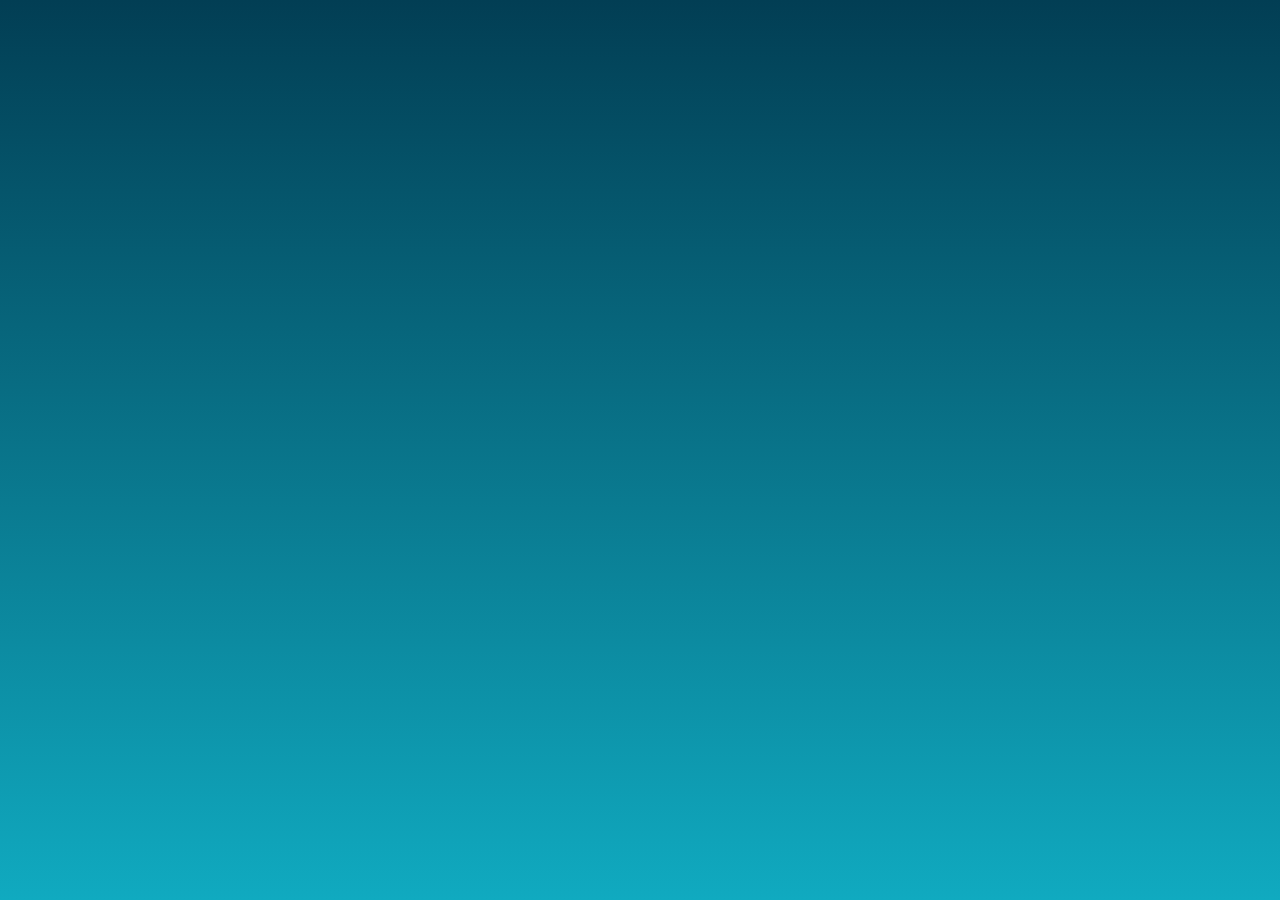
<file: data-visualization/index.html>
<!doctype html>
<html> 
<head> 
	<title>AngularJS Data Viz Master</title>             
	<meta charset="UTF-8">
	<link rel="stylesheet" href="css/graphstyles.css">

	<script src="https://code.angularjs.org/1.4.3/angular.js"></script>
	<script src="https://code.angularjs.org/1.4.3/angular-route.js"></script>

	<script src="https://cdn.firebase.com/js/client/2.2.2/firebase.js"></script>
	<script src="https://cdn.firebase.com/libs/angularfire/1.0.0/angularfire.min.js"></script>

	<script src="app/app.js"></script>
	<script src="app/controllers/controller.js"></script>
	<script src="app/controllers/registration.js"></script>
	<script src="app/services/authentication.js"></script>

</head>

<body ng-app="graphApp">

	<nav ng-controller="registration" class="nav" ng-include="'partials/navigation.html'"></nav>

	<main class="wrap" ng-view></main>

</body> 
</html>
</file>
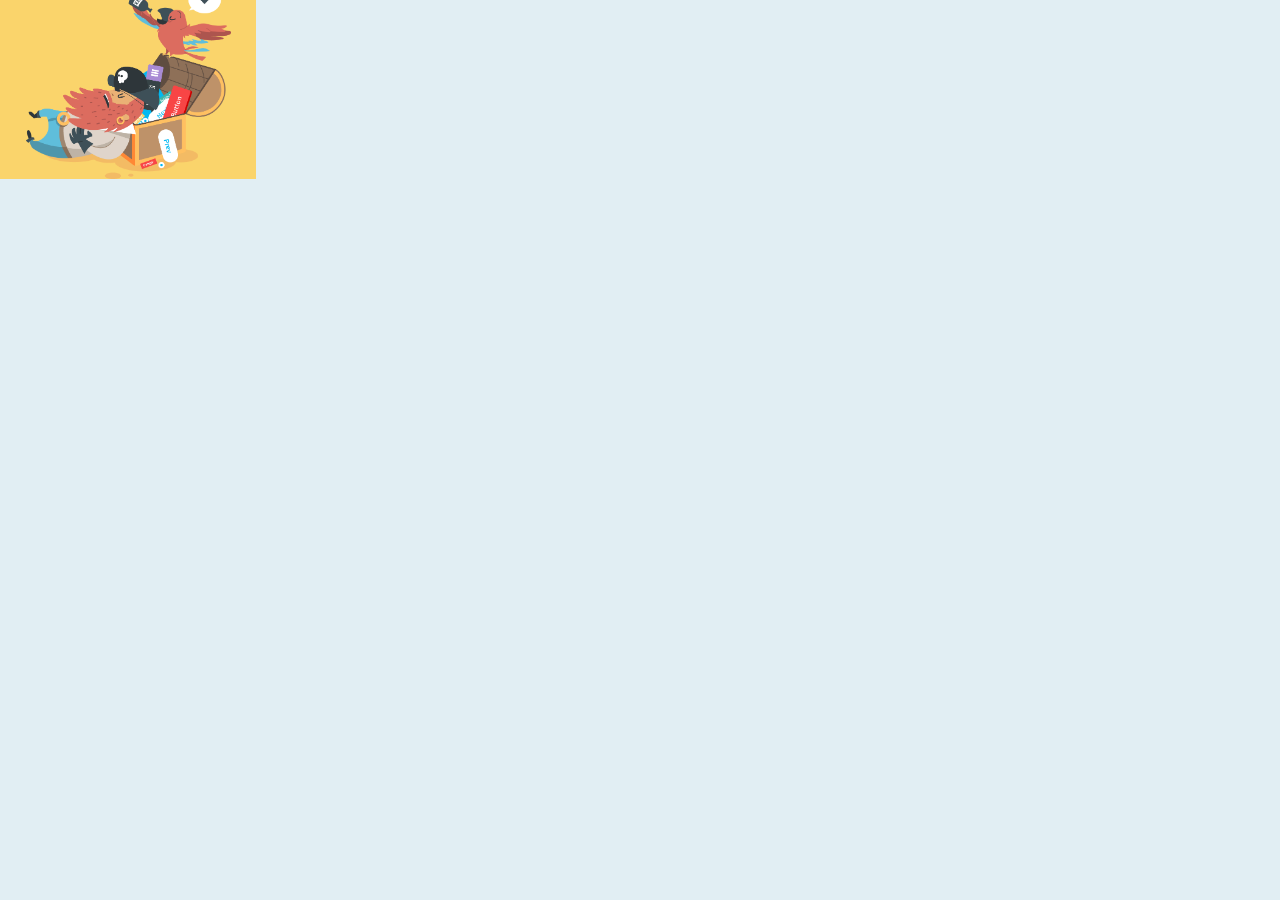
<file: pirate-portfolio/index.html>
<!DOCTYPE html>
<html ng-app="portfolioApp">
<head>
  <meta charset="UTF-8">
  <meta name="viewport" content="initial-scale=1.0">

  <title>Drunken Pirate Portfolio</title>
  <link rel="stylesheet" href="css/style.css">
  <script src="app/js/angular.min.js"></script>
  <script src="app/js/angular-route.min.js"></script>
  <script src="app/app.js"></script>
  <script src="app/controllers/portfolioListController.js"></script>
  <script src="app/controllers/portfolioviewcontroller.js"></script>
  <script src='https://cdn.firebase.com/js/client/2.2.1/firebase.js'></script>
<script src="https://cdn.firebase.com/libs/angularfire/1.0.0/angularfire.min.js"></script>
<script type="text/javascript" src="//api.filepicker.io/v1/filepicker.js"></script>
</head>

<body>
  <main class="wrap group">
    <aside class="sidebar" ng-include="'includes/left-col.html'"></aside>
    <div ng-view></div>
  </main>
</body>
</html>
</file>
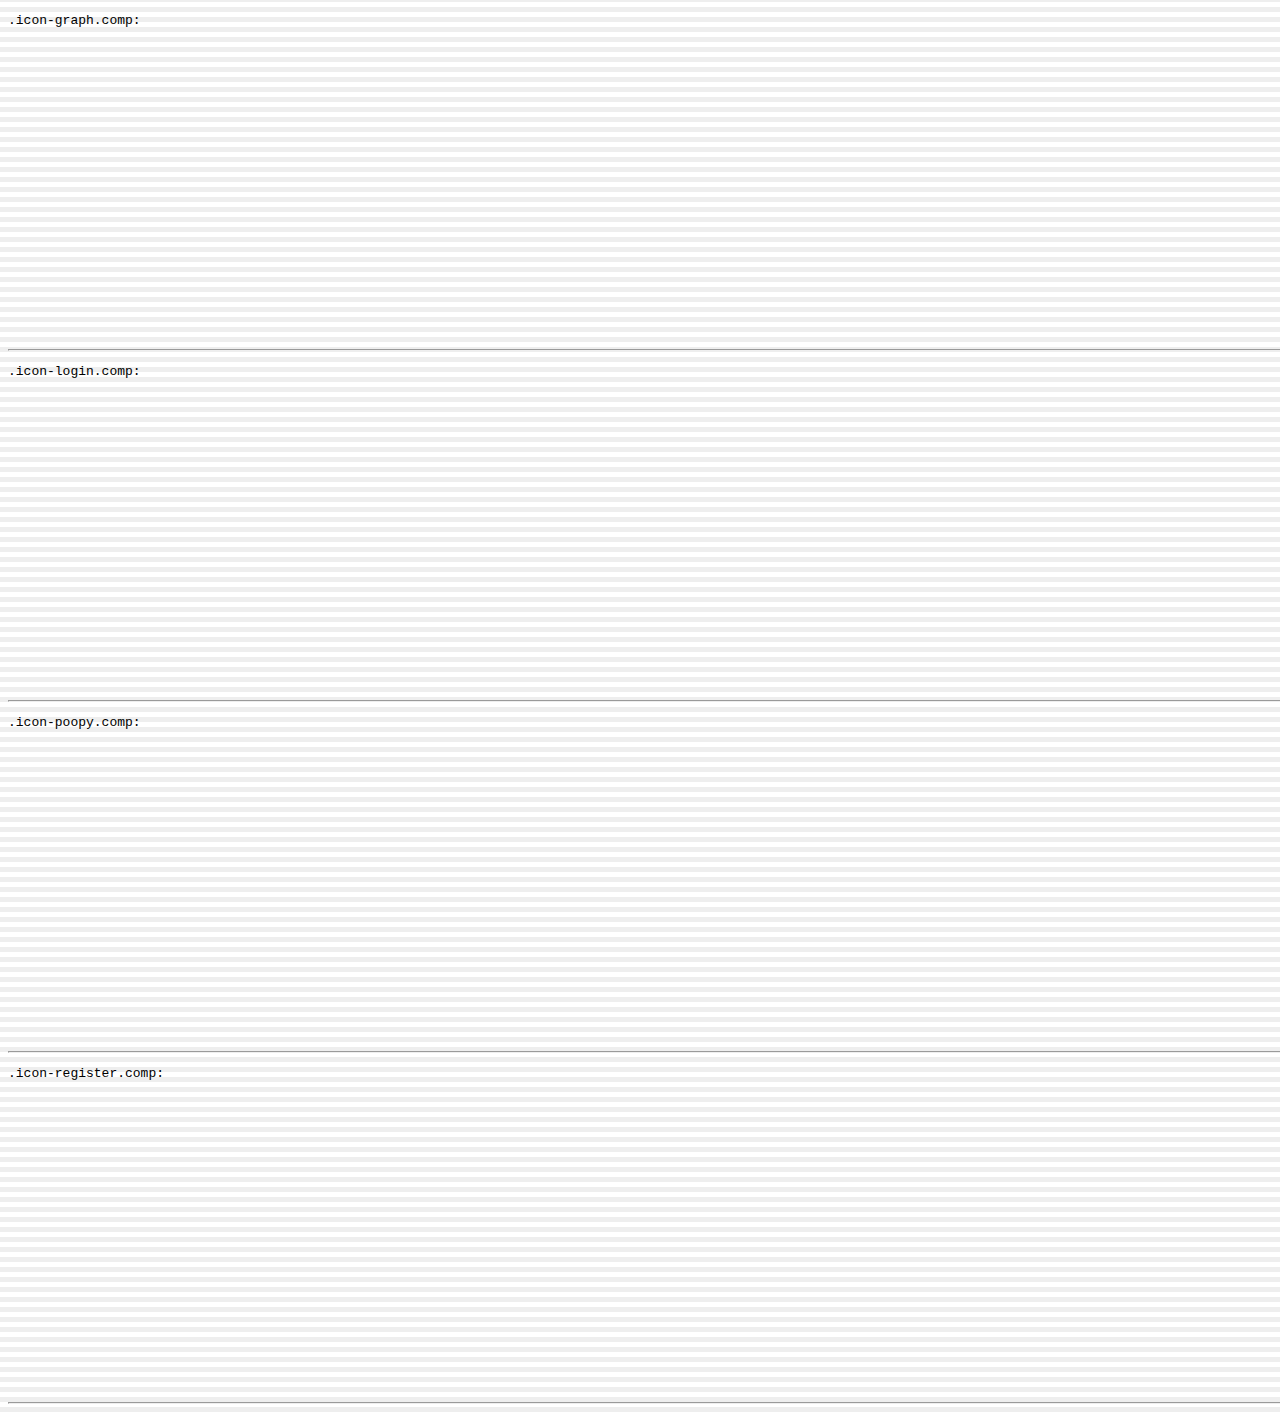
<file: data-visualization/css/icons/preview.html>
<!doctype HTML>
<html>
	<head>
		<title>Icons Preview!</title>
		<style>
			body {
				background-image: linear-gradient(#eee 25%, transparent 25%, transparent), linear-gradient(#eee 25%, transparent 25%, transparent), linear-gradient(transparent 75%, #eee 75%), linear-gradient(transparent 75%, #eee 75%);
				width: 100%;
				background-size: 10px 10px;
			}
		</style>
		<script>
			/* grunticon Stylesheet Loader | https://github.com/filamentgroup/grunticon | (c) 2012 Scott Jehl, Filament Group, Inc. | MIT license. */
window.grunticon=function(e){if(e&&3===e.length){var t=window,n=!(!t.document.createElementNS||!t.document.createElementNS("http://www.w3.org/2000/svg","svg").createSVGRect||!document.implementation.hasFeature("http://www.w3.org/TR/SVG11/feature#Image","1.1")||window.opera&&-1===navigator.userAgent.indexOf("Chrome")),o=function(o){var r=t.document.createElement("link"),a=t.document.getElementsByTagName("script")[0];r.rel="stylesheet",r.href=e[o&&n?0:o?1:2],a.parentNode.insertBefore(r,a)},r=new t.Image;r.onerror=function(){o(!1)},r.onload=function(){o(1===r.width&&1===r.height)},r.src="[data-uri]"}};
			grunticon(["icons.data.svg.css", "icons.data.png.css", "icons.fallback.css"]);
		</script>
	<noscript><link href="icons.fallback.css" rel="stylesheet"></noscript>
	</head>
	<body>
		
			
			<pre><code>.icon-graph.comp:</code></pre><div class="icon-graph.comp" style="width: 400px; height: 300px;" ></div><hr/>
			
		
			
			<pre><code>.icon-login.comp:</code></pre><div class="icon-login.comp" style="width: 400px; height: 300px;" ></div><hr/>
			
		
			
			<pre><code>.icon-poopy.comp:</code></pre><div class="icon-poopy.comp" style="width: 400px; height: 300px;" ></div><hr/>
			
		
			
			<pre><code>.icon-register.comp:</code></pre><div class="icon-register.comp" style="width: 400px; height: 300px;" ></div><hr/>
			
		
</body>
</html>
</file>
<file: data-visualization/css/graphstyles.css>
@import url(icons/icons.data.svg.css);
.comp {
  padding-left: 20px; }

html {
  box-sizing: border-box;
  background-image: -webkit-linear-gradient(top, #023e54, #10aac0);
  min-height: 100%;
  height: auto;
  margin: 0; }

body {
  font-family: Helvetica, Arial, sans-serif;
  color: #666;
  text-align: center;
  margin: 0; }

a {
  text-decoration: none;
  color: #666; }

nav * {
  display: inline-block;
  margin-right: 20px; }

.chart {
  border-left: 1px solid #fff;
  border-bottom: 1px solid #fff;
  margin: 24px auto 0 auto;
  position: relative;
  color: #fff; }
  .chart .y {
    position: absolute;
    padding: 5px;
    transform: rotate(-90deg);
    transform-origin: bottom left;
    bottom: 0; }
  .chart .x {
    position: absolute;
    width: 100%;
    padding: 5px;
    top: 110%; }
  .chart .bar {
    background: #9351a6;
    position: absolute;
    bottom: 0; }
  .chart .bar:nth-of-type(even) {
    background: #be4c39; }
  .chart .label {
    position: absolute;
    bottom: -30px;
    font-size: 10px; }

nav {
  width: 100%;
  background: #efc94c; }

form {
  width: 80%;
  background: #fcf4dc;
  min-width: 310px;
  max-width: 700px;
  padding: 10px 20px;
  margin: 20px auto 0 auto;
  border-radius: 10px;
  box-shadow: 5px 5px 20px rgba(0, 0, 0, 0.3);
  position: relative;
  opacity: .95; }
  form input {
    display: block;
    width: 90%;
    margin: 20px;
    padding: 6px; }
  form button {
    display: inline-block;
    background: #14566a;
    color: #fff;
    margin: 0 auto;
    padding: 6px 12px;
    border-radius: 6px;
    border: 3px solid #fff; }

.chart {
  color: #fff; }

button[disabled] {
  background: #999; }

/*# sourceMappingURL=graphstyles.css.map */
</file>
<file: data-visualization/css/icons/icons.fallback.css>
.icon-graph.comp { background-image: url('png/graph.comp.png'); background-repeat: no-repeat; }

.icon-login.comp { background-image: url('png/login.comp.png'); background-repeat: no-repeat; }

.icon-poopy.comp { background-image: url('png/poopy.comp.png'); background-repeat: no-repeat; }

.icon-register.comp { background-image: url('png/register.comp.png'); background-repeat: no-repeat; }
</file>
<file: pirate-portfolio/css/style.css>
@import url("http://fonts.googleapis.com/css?family=Source+Sans+Pro:400,700,900");
@import url("normalize.css");
@font-face {
  font-family: 'pirateregular';
  src: url("../fonts/Pirate-Regular.eot"); }
@font-face {
  font-family: 'pirateregular';
  src: url([data-uri]) format("woff"), url("../fonts/Pirate-Regular.ttf") format("truetype"), url("../fonts/Pirate-Regular.svg#pirateregular") format("svg");
  font-weight: normal;
  font-style: normal; }
.group:after {
  content: "";
  display: table;
  clear: both; }

* {
  position: relative;
  -webkit-box-sizing: border-box;
  -moz-box-sizing: border-box;
  -ms-box-sizing: border-box;
  box-sizing: border-box; }

*:focus {
  outline: none;
  /* Prevents blue border in Webkit */ }

html, body, .wrap {
  min-height: 100%; }

body {
  color: #364347;
  font-size: 16px;
  font-family: "Source Sans Pro", sans-serif;
  line-height: 1.4;
  background: #e1eef3; }

.sidebar {
  width: 100%;
  height: 100%;
  padding-bottom: 14%; }
  @media screen and (min-width: 760px) {
    .sidebar {
      float: left;
      width: 20%;
      background: #fad46b url(../images/hero.png) bottom center no-repeat;
      background-size: 80%; } }
  @media screen and (max-width: 760px) {
    .sidebar {
      padding-bottom: 4%; } }
  @media screen and (max-width: 520px) {
    .sidebar {
      padding-bottom: 10%; } }
  .sidebar .my-info {
    text-align: center;
    padding: 30px 0; }
    @media screen and (max-width: 520px) {
      .sidebar .my-info {
        text-align: left;
        min-height: 235px; } }
    .sidebar .my-info .portfolio-image {
      border-radius: 50%; }
      @media screen and (max-width: 520px) {
        .sidebar .my-info .portfolio-image {
          float: left;
          margin: 0 20px 10px 0; } }
    .sidebar .my-info h1, .sidebar .my-info h2 {
      font-weight: normal; }
    .sidebar .my-info h1 {
      font-size: 160%; }
      @media screen and (max-width: 520px) {
        .sidebar .my-info h1 {
          font-size: 175%;
          line-height: 28px;
          margin-top: 25px; } }
    .sidebar .my-info h2 {
      font-size: 100%;
      padding: 0 10px; }

.social {
  width: 136px;
  margin: 0 auto; }
  .social span[data-icon]:before {
    font-family: pirateregular;
    content: attr(data-icon);
    speak: none;
    font-weight: 400;
    font-style: normal;
    font-size: 30px;
    display: block;
    line-height: 30px;
    -webkit-font-smoothing: antialiased;
    -moz-osx-font-smoothing: grayscale; }
  @media screen and (max-width: 520px) {
    .social {
      margin-left: 16px;
      position: absolute;
      top: 180px; }
      .social span[data-icon]:before {
        font-size: 25px;
        line-height: 25px; } }
  .social a {
    float: left;
    margin: 0 2px;
    color: #f00;
    text-decoration: none; }
    @media screen and (-webkit-min-device-pixel-ratio: 2), screen and (min-device-pixel-ratio: 2) {
      .social a {
        background: url(images/social-media@2x.png) no-repeat;
        background-size: 101px 51px; } }
    .social a.dribbble {
      background-position: 0px 0px; }
      .social a.dribbble:hover {
        background-position: 0px -25px; }
    .social a.poopy {
      background-position: -25px 0px; }
      .social a.poopy:hover {
        background-position: -25px -25px; }
    .social a.facebook {
      background-position: -50px 0px; }
      .social a.facebook:hover {
        background-position: -50px -25px; }
    .social a.github {
      background-position: -75px 0px; }
      .social a.github:hover {
        background-position: -75px -25px; }
  .social a:hover {
    color: #28948c; }

.searchbar {
  text-align: center; }
  .searchbar input {
    width: 80%; }
  @media screen and (max-width: 520px) {
    .searchbar {
      display: none; } }

.menus {
  text-align: center; }
  @media screen and (min-width: 760px) {
    .menus {
      padding: 20px 30px; } }
  .menus h3 {
    text-transform: uppercase;
    font-size: 120%;
    font-weight: normal;
    padding-left: 25px;
    cursor: pointer;
    width: 20%;
    margin: 20px 110px 10px; }
    @media screen and (min-width: 360px) {
      .menus h3 {
        margin: 20px auto 20px; } }
    @media screen and (max-width: 520px) {
      .menus h3 {
        margin: 0px 5px 10px 20px;
        float: left; } }
    @media screen and (min-width: 760px) {
      .menus h3 {
        margin: 20px 0 10px 0; } }
    .menus h3:before {
      content: "";
      position: absolute;
      top: 0px;
      left: 0px;
      height: 18px;
      display: block;
      background: url(images/nav-sprite.png) no-repeat; }
      @media screen and (-webkit-min-device-pixel-ratio: 2), screen and (min-device-pixel-ratio: 2) {
        .menus h3:before {
          background: url(images/nav-sprite@2x.png) no-repeat;
          background-size: 49px 18px; } }
    .menus h3.work {
      color: #f84545; }
      .menus h3.work:before {
        width: 15px;
        background-position: 0px 0px; }
    .menus h3.about {
      color: #28948c; }
      @media screen and (max-width: 520px) {
        .menus h3.about {
          position: absolute;
          left: 105px; } }
      .menus h3.about:before {
        width: 17px;
        background-position: -15px 0px; }
    .menus h3.contact {
      color: #009dcd; }
      @media screen and (max-width: 520px) {
        .menus h3.contact {
          position: absolute;
          left: 220px; } }
      .menus h3.contact:before {
        width: 17px;
        background-position: -32px 0px; }

ul {
  list-style: none;
  padding: 0;
  display: none;
  margin: 0 135px 10px;
  text-align: left; }
  @media screen and (min-width: 760px) {
    ul {
      margin: 0 0 0 25px;
      display: block;
      width: auto; } }
  ul.open {
    display: inline-block;
    margin: 0 auto 10px 60px; }
    @media screen and (min-width: 760px) {
      ul.open {
        margin: 0 0 0 25px;
        display: block;
        width: auto; } }
    @media screen and (max-width: 520px) {
      ul.open {
        float: left;
        clear: left;
        margin: 0 auto 10px 20px; } }
  ul.open2 {
    display: inline-block;
    margin: 0 auto 10px 60px; }
    @media screen and (max-width: 520px) {
      ul.open2 {
        float: left;
        clear: left;
        margin: 0 auto 10px 130px; } }
  ul.open3 {
    display: inline-block;
    margin: 0 auto 10px 60px; }
    @media screen and (max-width: 520px) {
      ul.open3 {
        float: left;
        clear: left;
        margin: 0 auto 10px 240px; } }
  ul li a {
    color: #364347;
    text-decoration: none;
    -webkit-transition: color 0.4s ease;
    -moz-transition: color 0.4s ease;
    -o-transition: color 0.4s ease;
    -ms-transition: color 0.4s ease;
    transition: color 0.4s ease; }
    ul li a:hover, ul li a.current-menu-item {
      color: #f84545;
      -webkit-transition: color 0.4s ease;
      -moz-transition: color 0.4s ease;
      -o-transition: color 0.4s ease;
      -ms-transition: color 0.4s ease;
      transition: color 0.4s ease; }

.content {
  width: 100%;
  min-height: 100%;
  background: #e1eef3; }
  @media screen and (min-width: 760px) {
    .content {
      float: left;
      width: 80%; } }
  @media screen and (max-width: 520px) {
    .content {
      float: left; } }
  .content article form .panel-heading {
    margin-bottom: 10px; }
  .content article form .panel-heading .date {
    float: right;
    width: 115px; }
  .content article form .cl {
    clear: both; }
  .content article form h3 {
    margin: 0 0 10px;
    color: #555; }
  .content article form .title {
    width: 60%; }
    @media screen and (max-width: 360px) {
      .content article form .title {
        width: 55%; } }
  .content article form input, .content article form textarea, .content article form select {
    padding: 4px;
    border-radius: 2px;
    border: 1px solid rgba(0, 0, 0, 0.2);
    background-color: #FFF;
    margin-bottom: 12px;
    box-shadow: none;
    /* Prevents red border in Moz */ }
  .content article form textarea {
    width: 100%;
    margin-bottom: 5px; }
  .content article form input:focus, .content article form textarea:focus, .content article form select:focus {
    box-shadow: 0 0 15px #ddd; }
  .content article form input:not(:focus), .content article form textarea:not(:focus), .content article form select:not(:focus) {
    opacity: 0.85; }
  .content article form input:required, .content article form textarea:required, .content article form select:required {
    background-image: url("../images/asterisk_orange.png");
    background-repeat: no-repeat;
    background-position: 98% 7px; }
  .content article form input:valid, .content article form textarea:valid {
    background-image: url("../images/tick.png");
    background-repeat: no-repeat;
    background-position: 98% 7px; }
  .content article form input:focus:invalid, .content article form textarea:focus:invalid {
    background-image: url("../images/cancel.png");
    background-repeat: no-repeat;
    background-position: 98% 7px; }
  .content article form .form-control {
    display: block;
    float: left;
    width: 60%;
    height: 38px;
    padding: 8px 16px;
    font-size: 14px;
    line-height: 1.42857143;
    color: #555;
    background-image: none;
    border: 1px solid #ccc;
    border-radius: 2px;
    box-shadow: inset 0 1px 1px rgba(0, 0, 0, 0.075);
    transition: border-color ease-in-out .15s, box-shadow ease-in-out .15s; }
    @media screen and (max-width: 360px) {
      .content article form .form-control {
        width: 55%; } }
  .content article form button.btn {
    display: inline-block;
    padding: 8px 16px;
    margin-bottom: 0;
    font-size: 14px;
    font-weight: normal;
    line-height: 1.42857143;
    text-align: center;
    white-space: nowrap;
    vertical-align: middle;
    cursor: pointer;
    background-image: none;
    border: 1px solid transparent;
    border-radius: 4px;
    float: right;
    opacity: 1; }
  .content article form button.btn-success {
    color: #fff;
    background-color: #5cb85c;
    border-color: #4cae4c; }
  .content article form button.btn-success:hover {
    color: #fff;
    background-color: #449d44;
    border-color: #398439; }
  .content .portfolio-item {
    background: #e1eef3;
    width: 30%;
    float: left; }
    .content .portfolio-item .portfolio-info {
      min-height: 100%;
      color: #5e5e5e;
      padding: 20px;
      -webkit-box-sizing: border-box;
      box-sizing: border-box; }
      @media screen and (min-width: 760px) {
        .content .portfolio-item .portfolio-info {
          float: left; } }
      .content .portfolio-item .portfolio-info .title {
        font-size: 110%;
        color: #364347;
        margin-bottom: 10px; }
      .content .portfolio-item .portfolio-info .date {
        font-size: 100%;
        color: #364347;
        float: right;
        width: 120px;
        font-size: 90% !important;
        text-align: right;
        opacity: 0.9; }
  .content .portfolio-image {
    padding: 10px;
    background: #FFF;
    text-align: center; }
    @media screen and (min-width: 760px) {
      .content .portfolio-image {
        float: left; } }
    .content .portfolio-image img {
      width: 100%;
      height: auto; }
    .content .portfolio-image div.loading img {
      width: auto;
      height: auto; }

div.loading {
  color: #c4c4c4;
  position: absolute;
  width: 100px;
  bottom: 15px;
  left: 50%;
  margin-left: -50px; }
  div.loading img {
    vertical-align: middle; }
    div.loading img.rotate {
      -webkit-animation-name: rotate;
      -ms-animation-name: rotate;
      animation-name: rotate;
      -webkit-animation-duration: 1s;
      animation-duration: 1s;
      -webkit-animation-iteration-count: infinite;
      -ms-animation-iteration-count: infinite;
      animation-iteration-count: infinite;
      -webkit-animation-timing-function: linear;
      -ms-animation-timing-function: linear;
      animation-timing-function: linear; }
@-webkit-keyframes rotate {
  100% {
    -webkit-transform: rotate(360deg);
    transform: rotate(360deg);
    -webkit-transform-origin: center center;
    transform-origin: center center; } }
@keyframes rotate {
  100% {
    -webkit-transform: rotate(360deg);
    -ms-transform: rotate(360deg);
    transform: rotate(360deg);
    -webkit-transform-origin: center center;
    -ms-transform-origin: center center;
    transform-origin: center center; } }

/*# sourceMappingURL=style.css.map */
</file>
